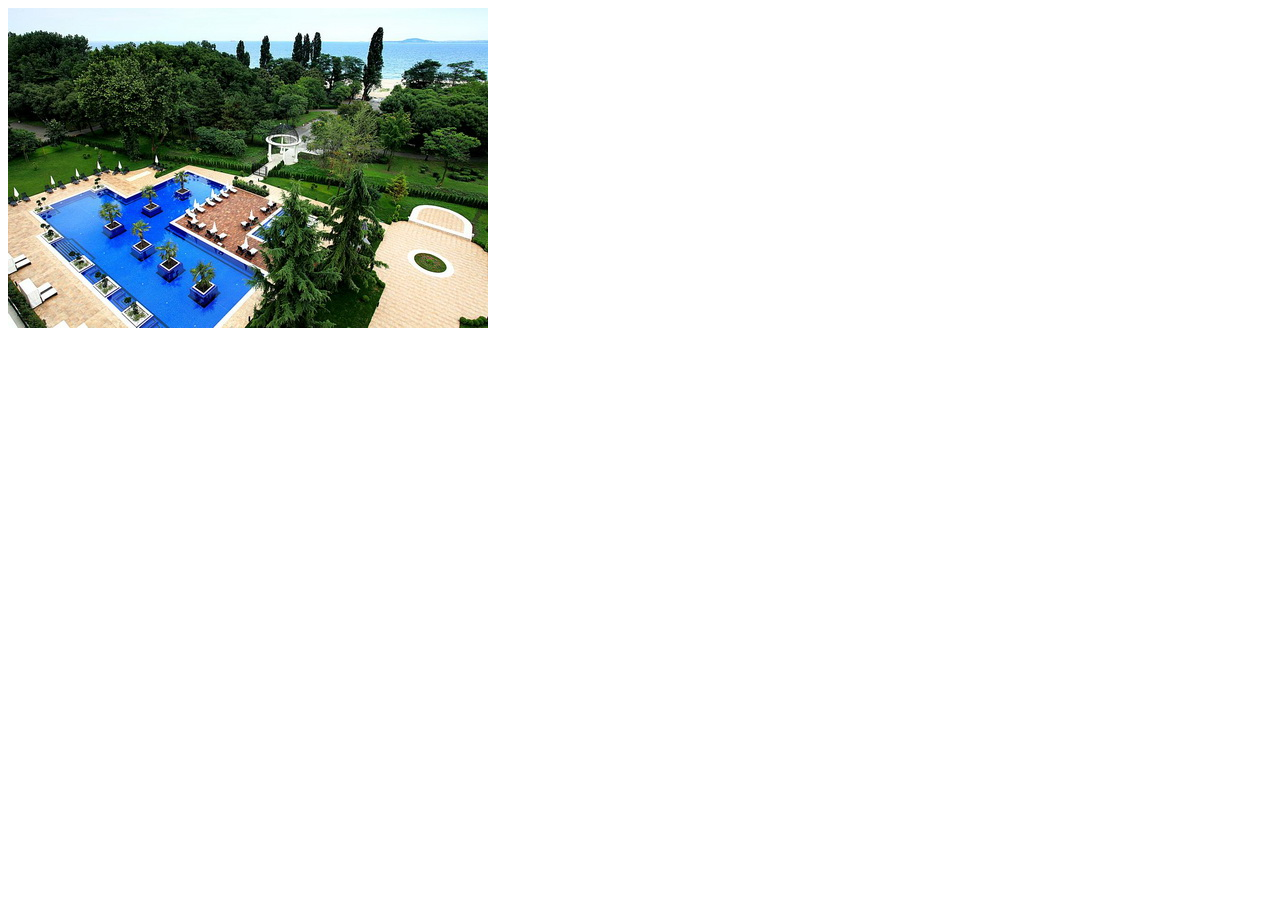
<file: hw1.1js/index.html>
<!DOCTYPE html>
<html lang="en">
<head>
    <meta charset="UTF-8">
    <title>Картинки</title>
    <script type="text/javaScript">
        //1. Декларирам променлива
        var imageName = '';
        //2. Питаме за името на картинката
        imageName = window.prompt('Коя картинка искате да видeте:1,2 или3?');
        //2.1 Проверяваме какво е въвел посетителя
        if(imageName === null || imageName === ''){
            imageName = '4'
        }
       //3. Показване на картинката
        document.write('<img src="images/pic'+imageName+'.jpg">');
    </script>
</head>
<body>
  <!--
   <p> 
          Lorem ipsum dolor sit amet, consectetur adipisicing elit. Minus aliquid, consectetur voluptas consequatur, laborum iste quo fugit quos dolorum modi quae ducimus. Aspernatur inventore praesentium nisi, quibusdam fugiat quis soluta.
   </p>
   -->
   <noscript>
       Моля, разрешете изпълнението на JS за пълно показване на картинките!
   </noscript>
    
</body>
</html>
</file>
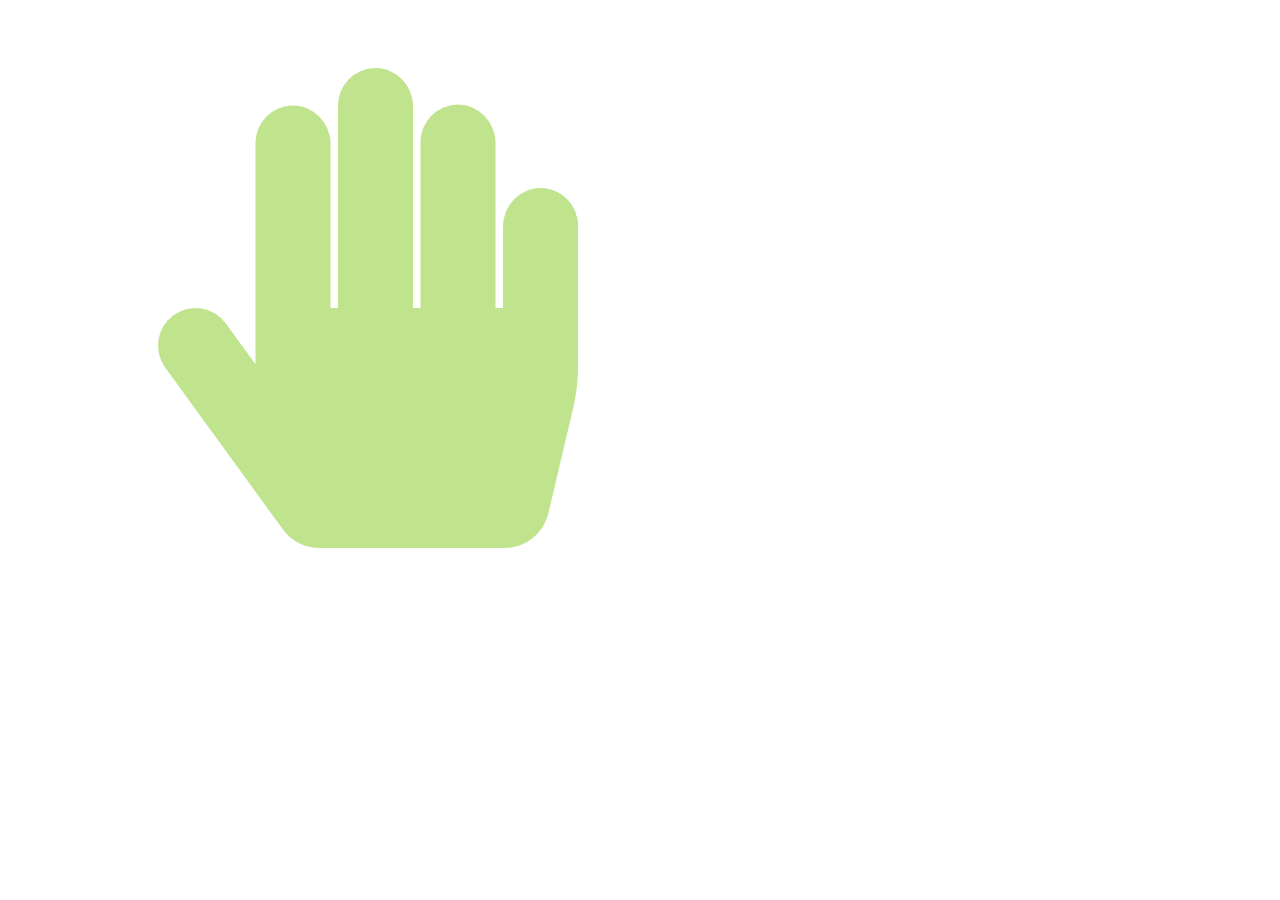
<file: hw2js/index.html>
<!DOCTYPE html>
<html lang="en">
<head>
    <meta charset="UTF-8">
    <title>hw2</title>
    <link href="https://stackpath.bootstrapcdn.com/font-awesome/4.7.0/css/font-awesome.min.css" rel="stylesheet" integrity="sha384-wvfXpqpZZVQGK6TAh5PVlGOfQNHSoD2xbE+QkPxCAFlNEevoEH3Sl0sibVcOQVnN" crossorigin="anonymous">
    <script type="text/javaScript">
        //1. Декларирам променлива
        var countryID = '';
        //2. Питаме за името на картинката
        countryID = window.prompt('Въведете кода на Вашата държава!');
        //2.1 Проверяваме какво е въвел посетителя
        if(countryID === 'BG'){
            document.write ('<h1>Добър ден!</h1>')
        }
        else if(countryID === 'UK'){
            document.write('<h2>Good аfternoon!</h2>')
        }
        else if(countryID === 'FR'){
            document.write('<h3>Bonne journee!</h3>')
        }
        else if(countryID === 'DE'){
            document.write('<h3>Guten tag!</h3>')
        }
        else {
            document.write('<img src=wave.png>') 
        }
       ;
                        
    </script>
    
  
</head>
<body>
    
  <!--
   <p> 
          Lorem ipsum dolor sit amet, consectetur adipisicing elit. Minus aliquid, consectetur voluptas consequatur, laborum iste quo fugit quos dolorum modi quae ducimus. Aspernatur inventore praesentium nisi, quibusdam fugiat quis soluta.
   </p>
   -->
   <noscript>
       Моля, разрешете изпълнението на JS за пълно показване на картинките!
   </noscript>
    
</body>
</html>
</file>
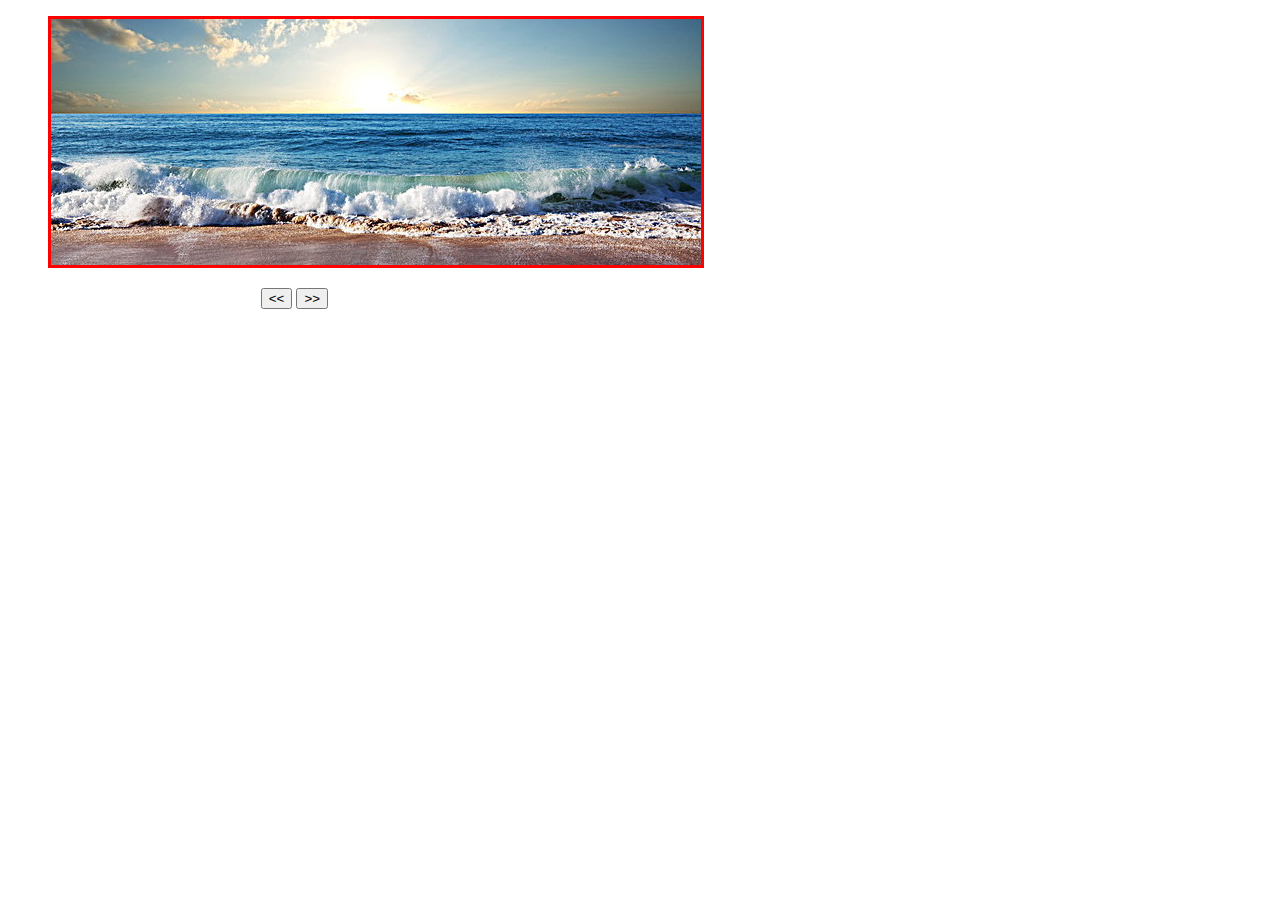
<file: hw3.1js/index.html>
<!DOCTYPE html>
<html lang="en">
<head>
    <meta charset="UTF-8">
    <title>Галерия</title>
    <style>
        #gallery {
            list-style: none;
        }
        li+li{
            display: none;
        }
        img {
            border: 3px solid red;
            resize: horizontal;
        }
        #prev {
            margin-left: 20%;
        }
        
    </style>
</head>
<body>
     <ul id=gallery>
         <li><img src="images/pic1.jpg">
         </li>
         <li><img src="images/pic2.jpg">
         </li>
         <li><img src="images/pic3.jpg">
         </li>
    </ul> 
    <div>    
    <input type="button" id="prev" value="<<">
    <input type="button" id="nxt" value=">>">
    </div>
   
   <noscript>
       Моля, разрешете изпълнението на JS за пълно показване на картинките!
   </noscript>
   
   <!--Не блокиращо свързване-->
   <script src="https://ajax.googleapis.com/ajax/libs/jquery/3.3.1/jquery.min.js"></script>
    <script>
        $(document).ready(function(){
            $('#nxt').click(function(){
                $('#gallery li:first-child').appendTo($('#gallery'));
            });//on btn #nxt click
            $('#prev').click(function(){
                $('#gallery li:last-child').prependTo($('#gallery'));
            });//on btn #prev click
        })//on document ready
      
    </script>
    
</body>
</html>
</file>
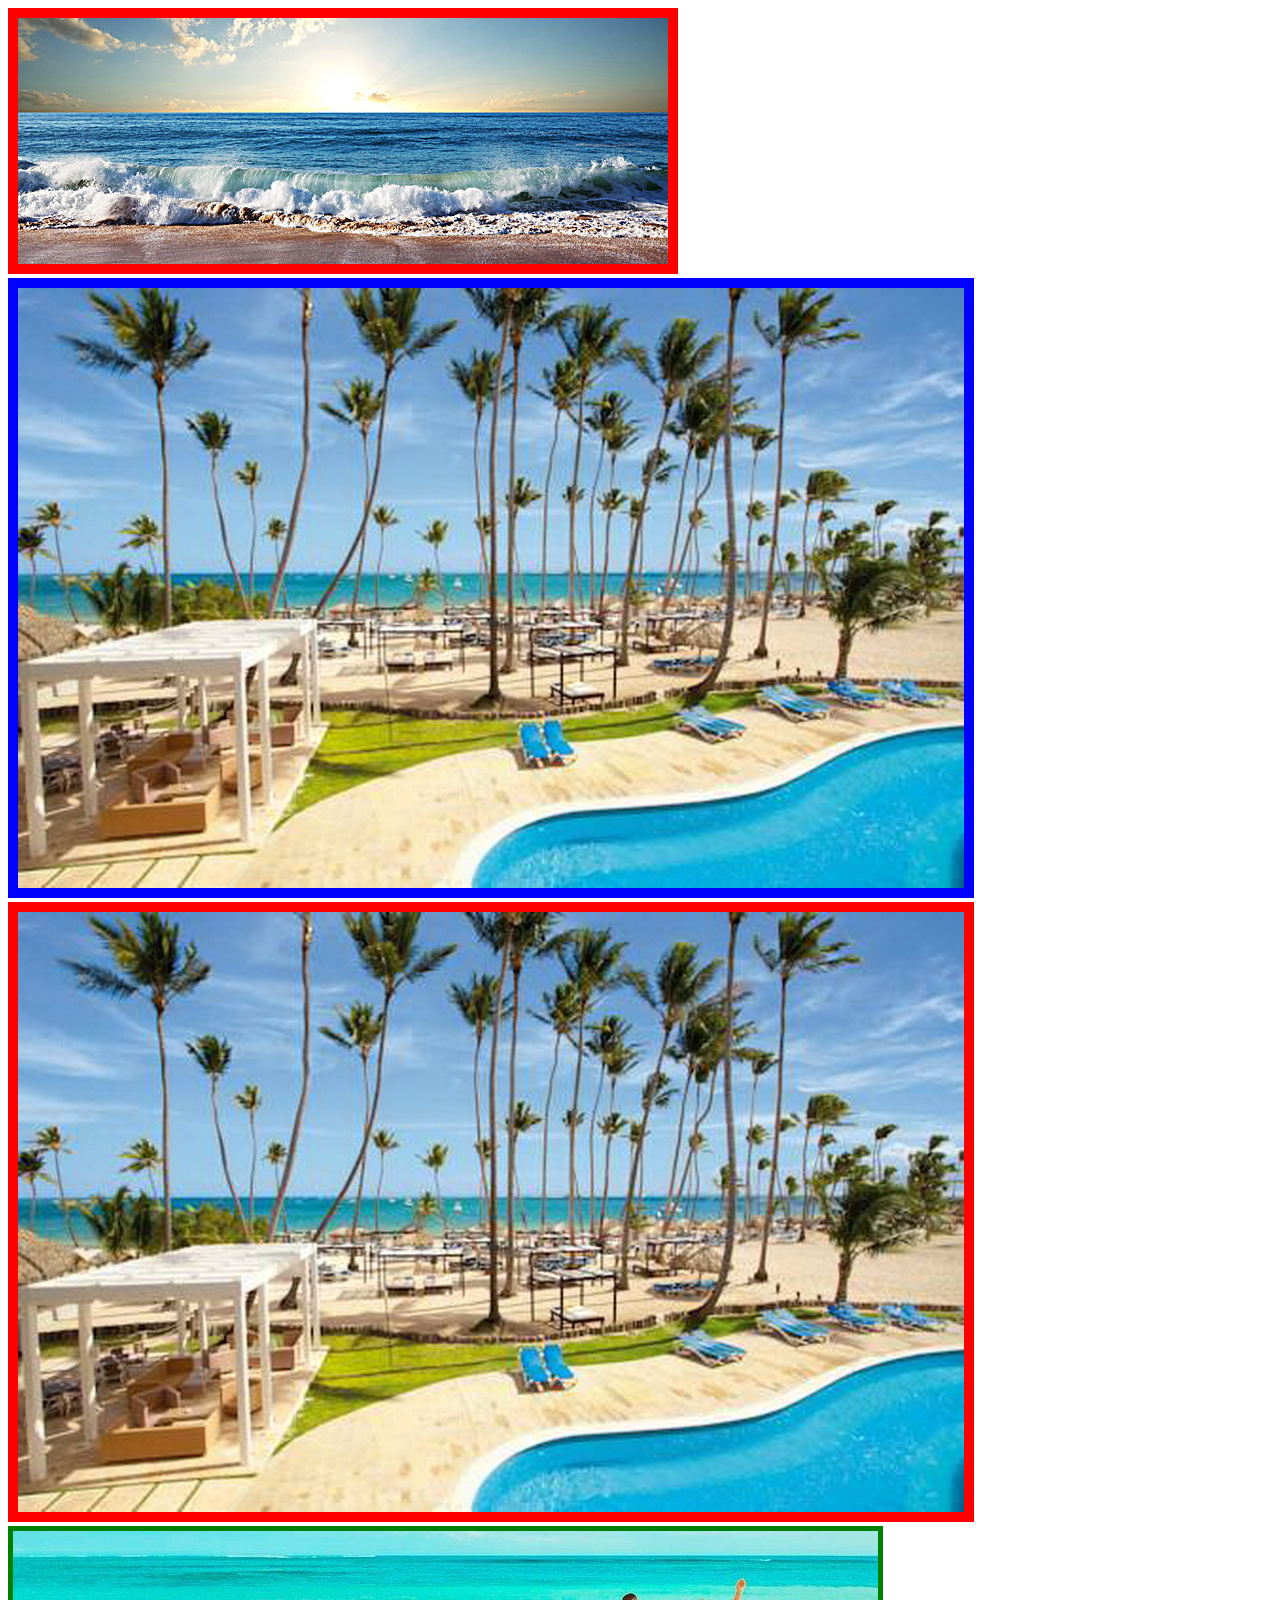
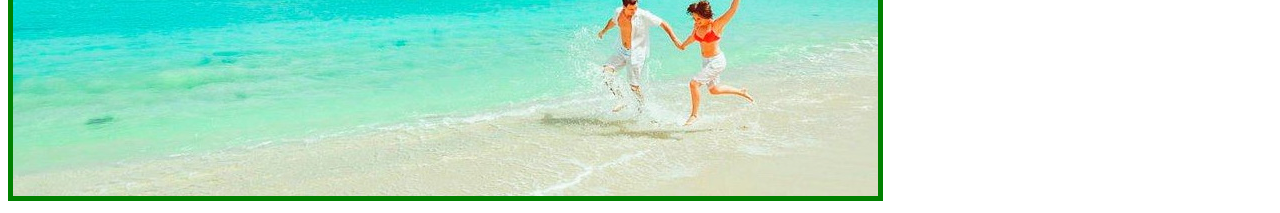
<file: hw3js/index.html>
<!DOCTYPE html>
<html lang="en">
<head>
    <meta charset="UTF-8">
    <title>Картинки</title>
    <script type="text/javaScript">
        //1. Декларирам функция
        
       var cssStyle = '<link rel = "stylesheet" href = "style.css">'
       function showImage(image, style){
            document.write(''+image+''+style+'');
        }
       //2. Извиквам функцията
        showImage('<img src="images/pic1.jpg">', cssStyle );
        showImage('<img class = image src="images/pic2.jpg"', cssStyle);
        showImage('<img src="images/pic2.jpg"', cssStyle);
        showImage('<img class=image2 src="images/pic3.jpg"', cssStyle);
       
       
    </script>
</head>
<body>
     <!--<img src="images/pic1.jpg" alt="sea">
     <img src="images/pic2.jpg">
  <!--
   <p> 
          Lorem ipsum dolor sit amet, consectetur adipisicing elit. Minus aliquid, consectetur voluptas consequatur, laborum iste quo fugit quos dolorum modi quae ducimus. Aspernatur inventore praesentium nisi, quibusdam fugiat quis soluta.
   </p>
   -->
   <noscript>
       Моля, разрешете изпълнението на JS за пълно показване на картинките!
   </noscript>
    
</body>
</html>
</file>
<file: hw3js/style.css>
img {
    border:10px solid red;
}
.image{
    border:10px solid blue;
}
.image2{
    border:5px solid green;
}
</file>
